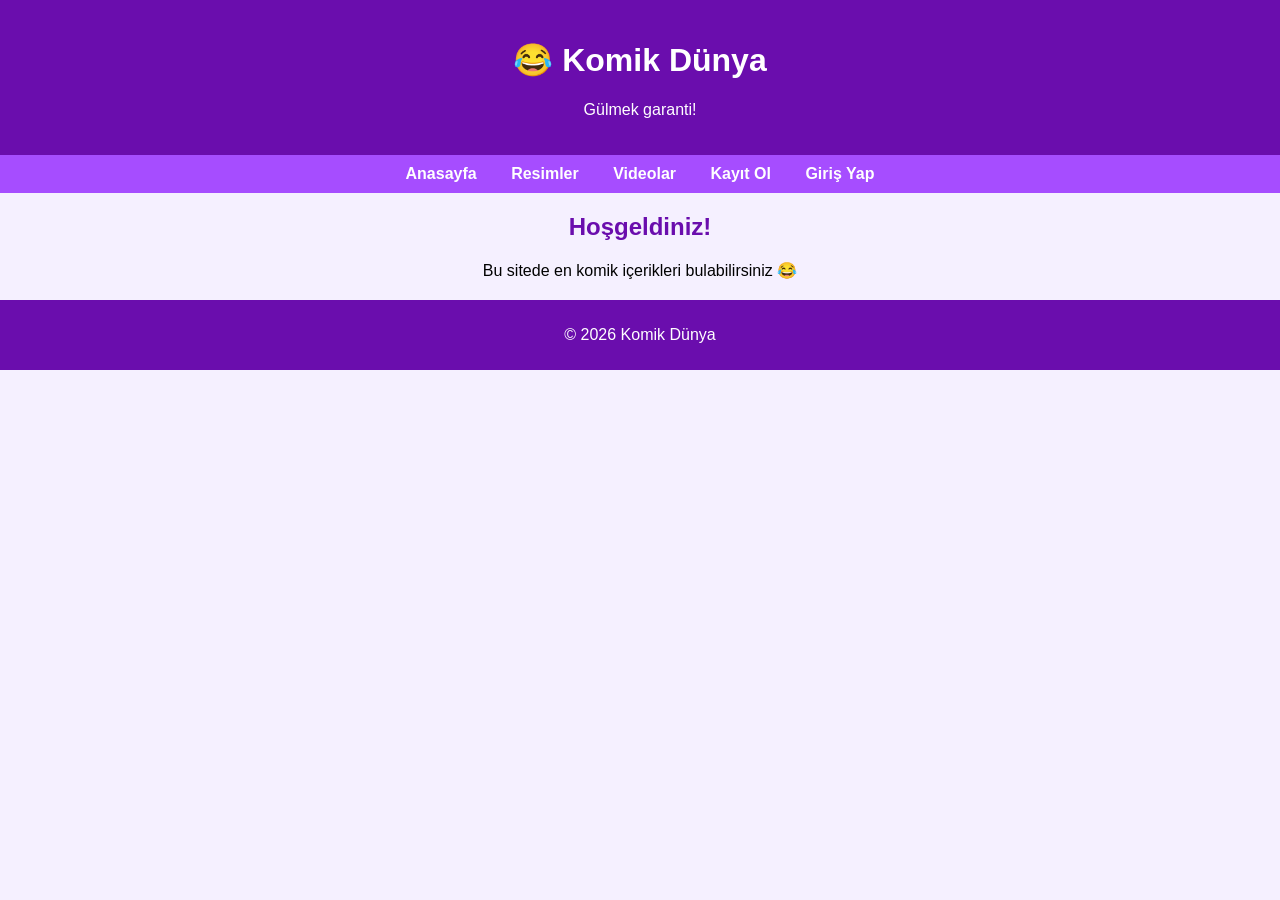
<file: index.html>
<!DOCTYPE html>
<html lang="tr">
<head>
    <meta charset="UTF-8">
    <title>Komik Dünya</title>
    <link rel="stylesheet" href="style.css">
</head>
<body>

<header>
    <h1>😂 Komik Dünya</h1>
    <p>Gülmek garanti!</p>
</header>

<nav>
    <a href="index.html">Anasayfa</a>
    <a href="resimler.html">Resimler</a>
    <a href="videolar.html">Videolar</a>
    <a href="kayit.html">Kayıt Ol</a>
    <a href="giris.html">Giriş Yap</a>
</nav>

<main>
    <h2>Hoşgeldiniz!</h2>
    <p>Bu sitede en komik içerikleri bulabilirsiniz 😂</p>
</main>

<footer>
    <p>© 2026 Komik Dünya</p>
</footer>

</body>
</html>
</file>
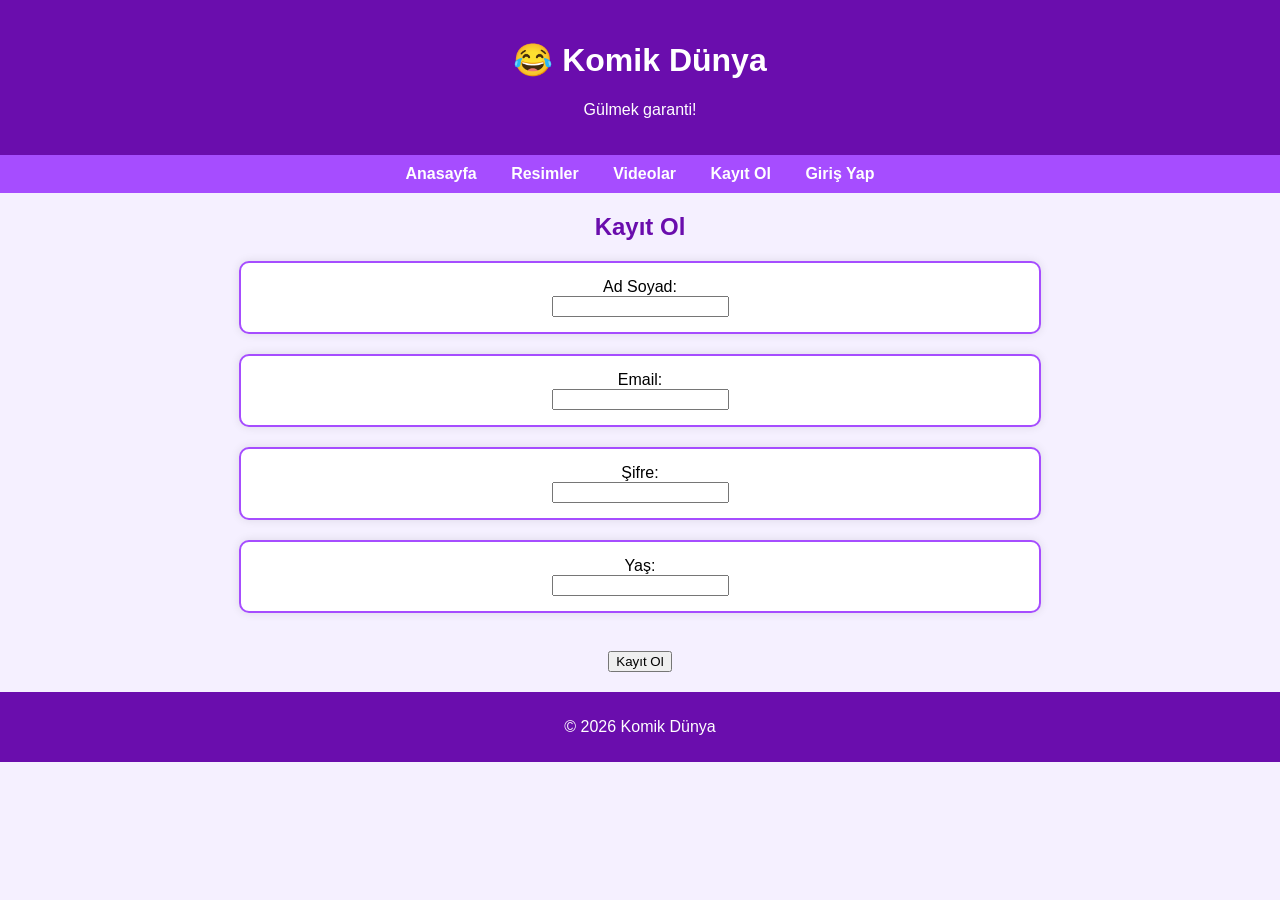
<file: giris.html>
<!DOCTYPE html>
<html lang="tr">
<head>
    <meta charset="UTF-8">
    <title>Kayıt Ol</title>
    <link rel="stylesheet" href="style.css">
</head>
<body>

<header>
    <h1>😂 Komik Dünya</h1>
    <p>Gülmek garanti!</p>
</header>

<nav>
    <a href="index.html">Anasayfa</a>
    <a href="resimler.html">Resimler</a>
    <a href="videolar.html">Videolar</a>
    <a href="kayit.html">Kayıt Ol</a>
    <a href="giris.html">Giriş Yap</a>
</nav>

<main>
    <h2>Kayıt Ol</h2>

    <form>
        <div>
            <label>Ad Soyad:</label><br>
            <input type="text" required minlength="3">
        </div>

        <div>
            <label>Email:</label><br>
            <input type="email" required>
        </div>

        <div>
            <label>Şifre:</label><br>
            <input type="password" required minlength="6">
        </div>

        <div>
            <label>Yaş:</label><br>
            <input type="number" min="18" required>
        </div>

        <br>
        <button type="submit">Kayıt Ol</button>
    </form>
</main>

<footer>
    <p>© 2026 Komik Dünya</p>
</footer>

</body>
</html>
</file>
<file: style.css>
body {
    font-family: Arial, sans-serif;
    text-align: center;
    background-color: #f5f0ff;
    margin: 0;
}

/* HEADER */
header {
    background-color: #6a0dad;
    color: white;
    padding: 20px;
}

/* NAVBAR */
nav {
    background-color: #a64dff;
    padding: 10px;
}

nav a {
    margin: 15px;
    text-decoration: none;
    color: white;
    font-weight: bold;
}

nav a:hover {
    text-decoration: underline;
}

/* VİDEO KUTULARI */
div {
    border: 2px solid #a64dff;
    border-radius: 10px;
    margin: 20px auto;
    padding: 15px;
    width: 60%;
    background-color: white;
    box-shadow: 0 0 10px rgba(0,0,0,0.1);
}

/* BAŞLIK */
h2 {
    color: #6a0dad;
}

/* FOOTER */
footer {
    background-color: #6a0dad;
    color: white;
    padding: 10px;
    margin-top: 20px;
}
</file>
